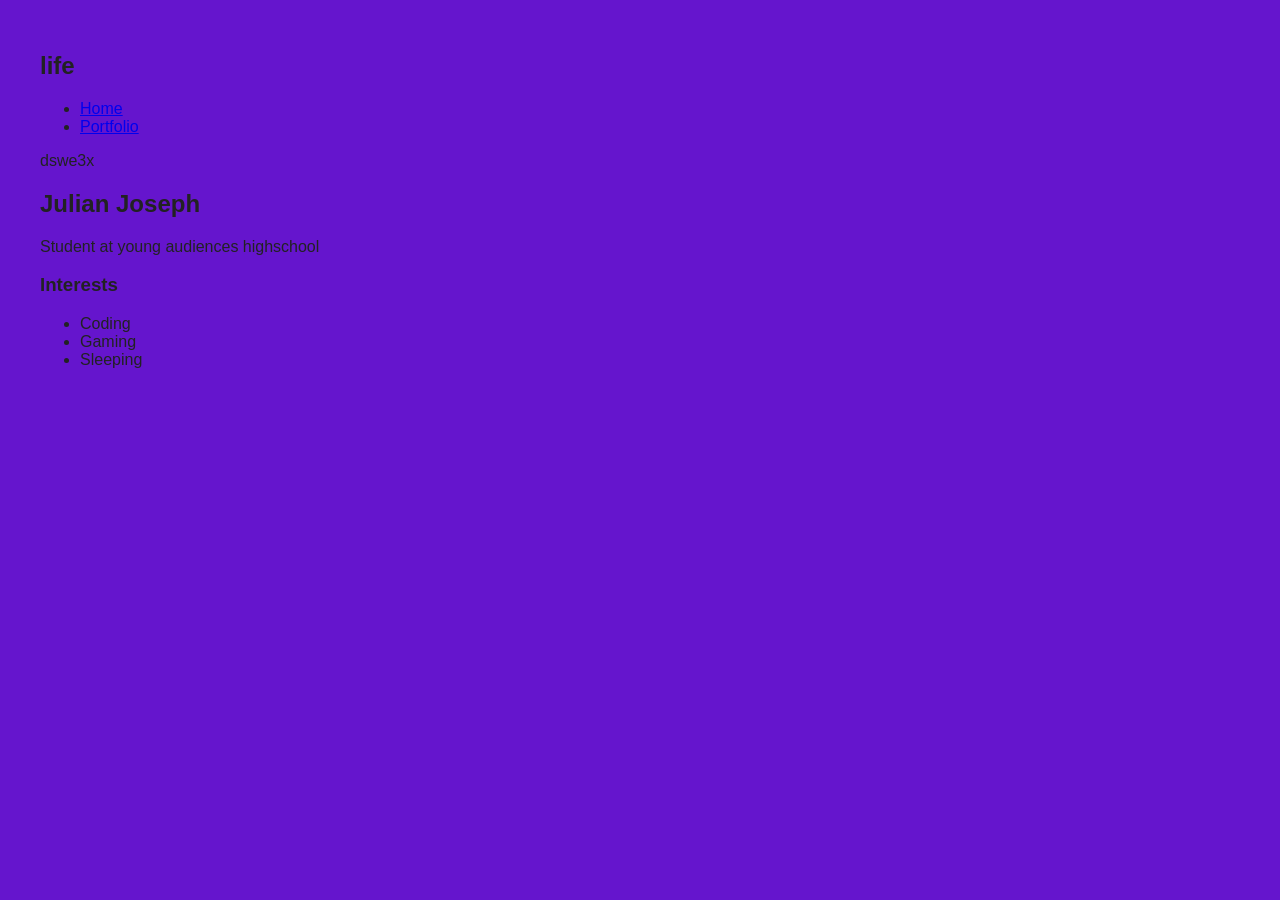
<file: index.html>
<!DOCTYPE html>
<html>
  <head>
    <title>julians amazing world</title>
    <link rel="stylesheet" href="style.css" /> 
  </head>

  <body>
    <!-- All content goes here -->
    <div id="all-contents">
      <nav>
<h1>life</h1>
<ul id="nav-ul">
<li class="nav-li"><a href="index.html">Home</a></li>
<li class="nav-li"><a href="portfolio.html">Portfolio</a></li>
</ul>
</nav>dswe3x
       
      <main>
        <div class="sidebar">

        </div>

        <div class="content">
          <h2>Julian Joseph</h2>
          <p>Student at young audiences highschool</p>

          <div id="interests">
<h3>Interests</h3>
<ul>
<li>Coding</li>
<li>Gaming</li>
<li>Sleeping</li>
</ul>
        </div>
      </main>
    </div>
</file>
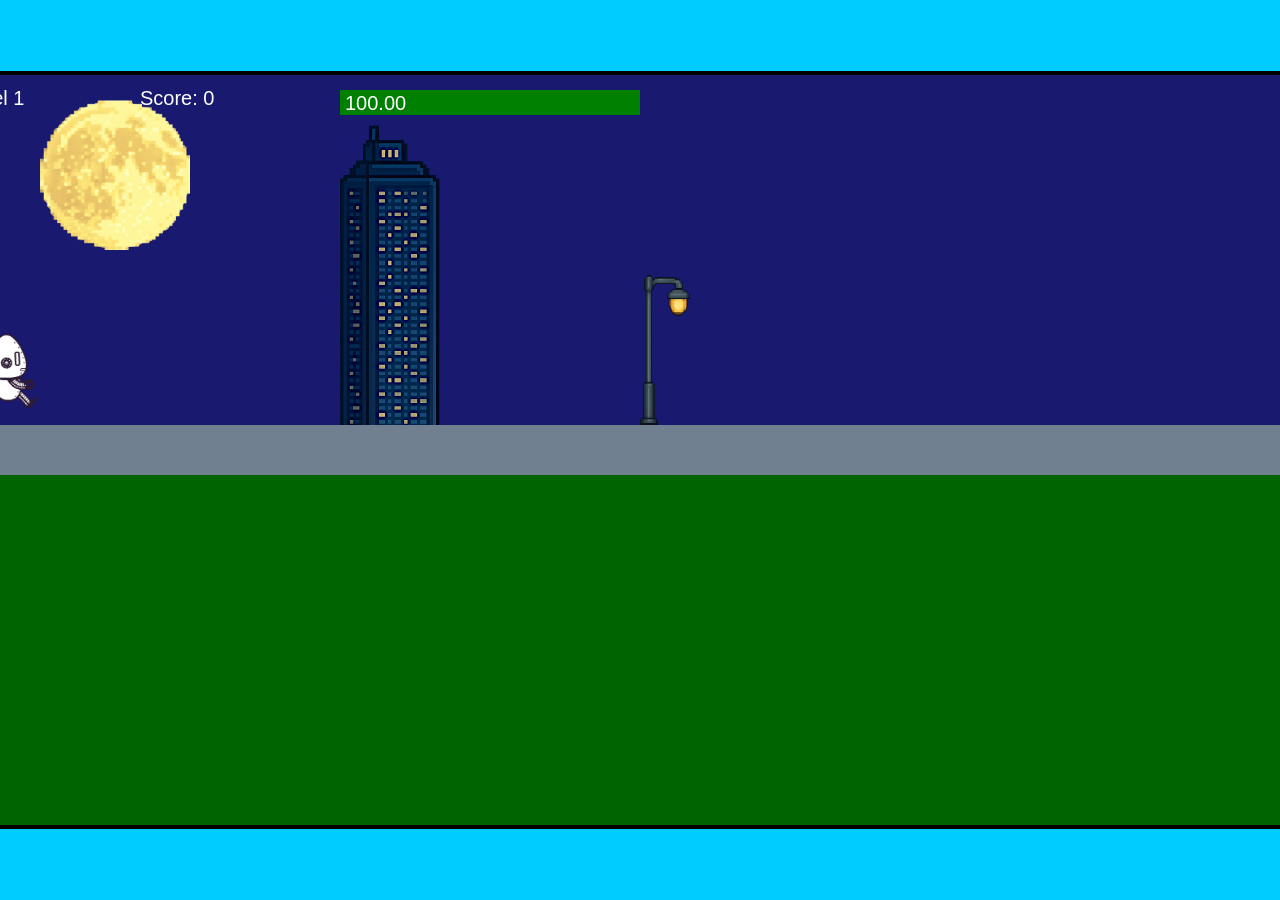
<file: fsd-projects/runtime/index.html>
<!DOCTYPE html>
<html lang="en">
  <head>
    <meta charset="UTF-8" />
    <meta name="viewport" content="width=device-width, initial-scale=1.0" />
    <title>Runtime Neo</title>
    <link rel="stylesheet" href="runtime.css" />
    <script src="https://code.jquery.com/jquery-3.1.0.js"></script>
    <script src="setup.js"></script>
    <script src="levels.js"></script>
    <script src="scenery.js"></script>
    <script src="student.js"></script>
    <script src="main.js"></script>
  </head>
  <body id="body">
    <canvas id="gameCanvas" width="1400" height="750"></canvas>
    <img id="player" src="images/halle.png" />
    <img id="projectile" src="images/projectile.png" />
    <img id="basicPlatform" src="images/interactable/basicPlatform.png" />
    <img id="spikes" src="images/interactable/spikes.png" />
    <img id="bug" src="images/interactable/bug.png" />
    <img id="healthUp" src="images/interactable/healthUp.png" />
    <img id="flag" src="images/interactable/flag.png" />
    <img id="moon" src="images/backgrounds/moon.png" />
    <img id="building" src="images/backgrounds/building.png" />
    <img id="lamp" src="images/backgrounds/lamp.png" />
  </body>
</html>
</file>
<file: style.css>
* {
  box-sizing: border-box;
}

body {
  margin: 0;
  background: #6515cd;
  color: #222;
  font-family: "Helvetica Neue", Arial, sans-serif;
}

#all-contents {
  max-width: 1500px;
  min-height: 100vh;
  margin: 0 auto;
  padding: 32px 40px;
}
</file>
<file: fsd-projects/runtime/runtime.css>
/* runtime.css */
/* Styles for Runtime Neo auto-runner game */

img {
  display: none;
}

#gameCanvas {
  position: absolute;
  border: 4px solid #000;
  top: 50%;
  left: 50%;
  transform: translate(-50%, -50%);
}

body {
  margin: 0;
  background-color: #00ccff;
  font-family: Arial, sans-serif;
  text-align: center;
  overflow: hidden;
}
</file>
